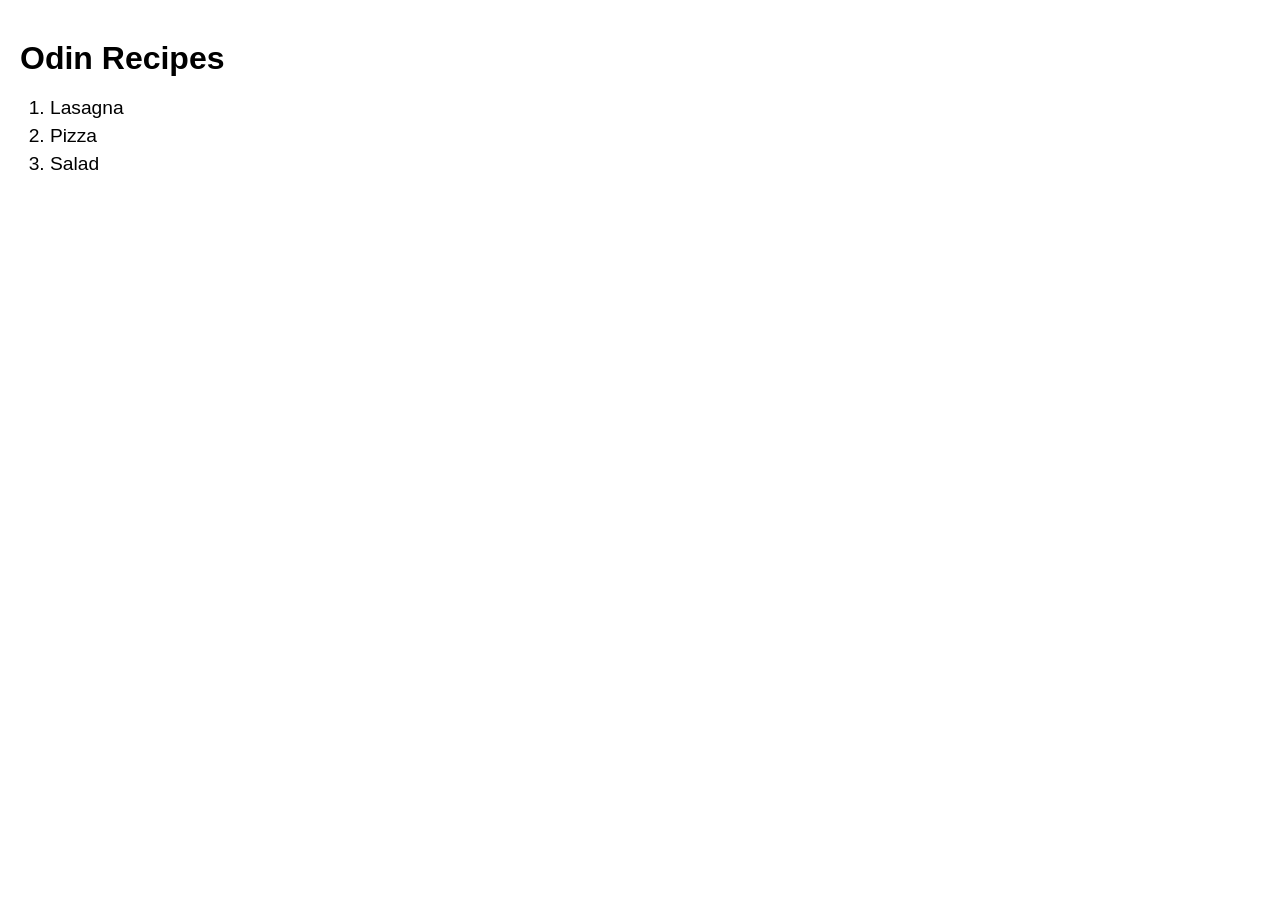
<file: index.html>
<!DOCTYPE html>
<html lang="en">
    <head>
        <meta charset="UTF-8">
        <meta name="viewport" content="width=device-width, initial-scale=1.0">
        <link rel="stylesheet" href="css/styles.css" />
        <title>Odin Recipes</title>
    </head>
    <body>
        <h1>Odin Recipes</h1>
        <ol>
            <li><a href="recipes/lasagna.html">Lasagna</a></li>
            <li><a href="recipes/pizza.html">Pizza</a></li>
            <li><a href="recipes/salad.html">Salad</a></li>
        </ol>
    </body>
</html>
</file>
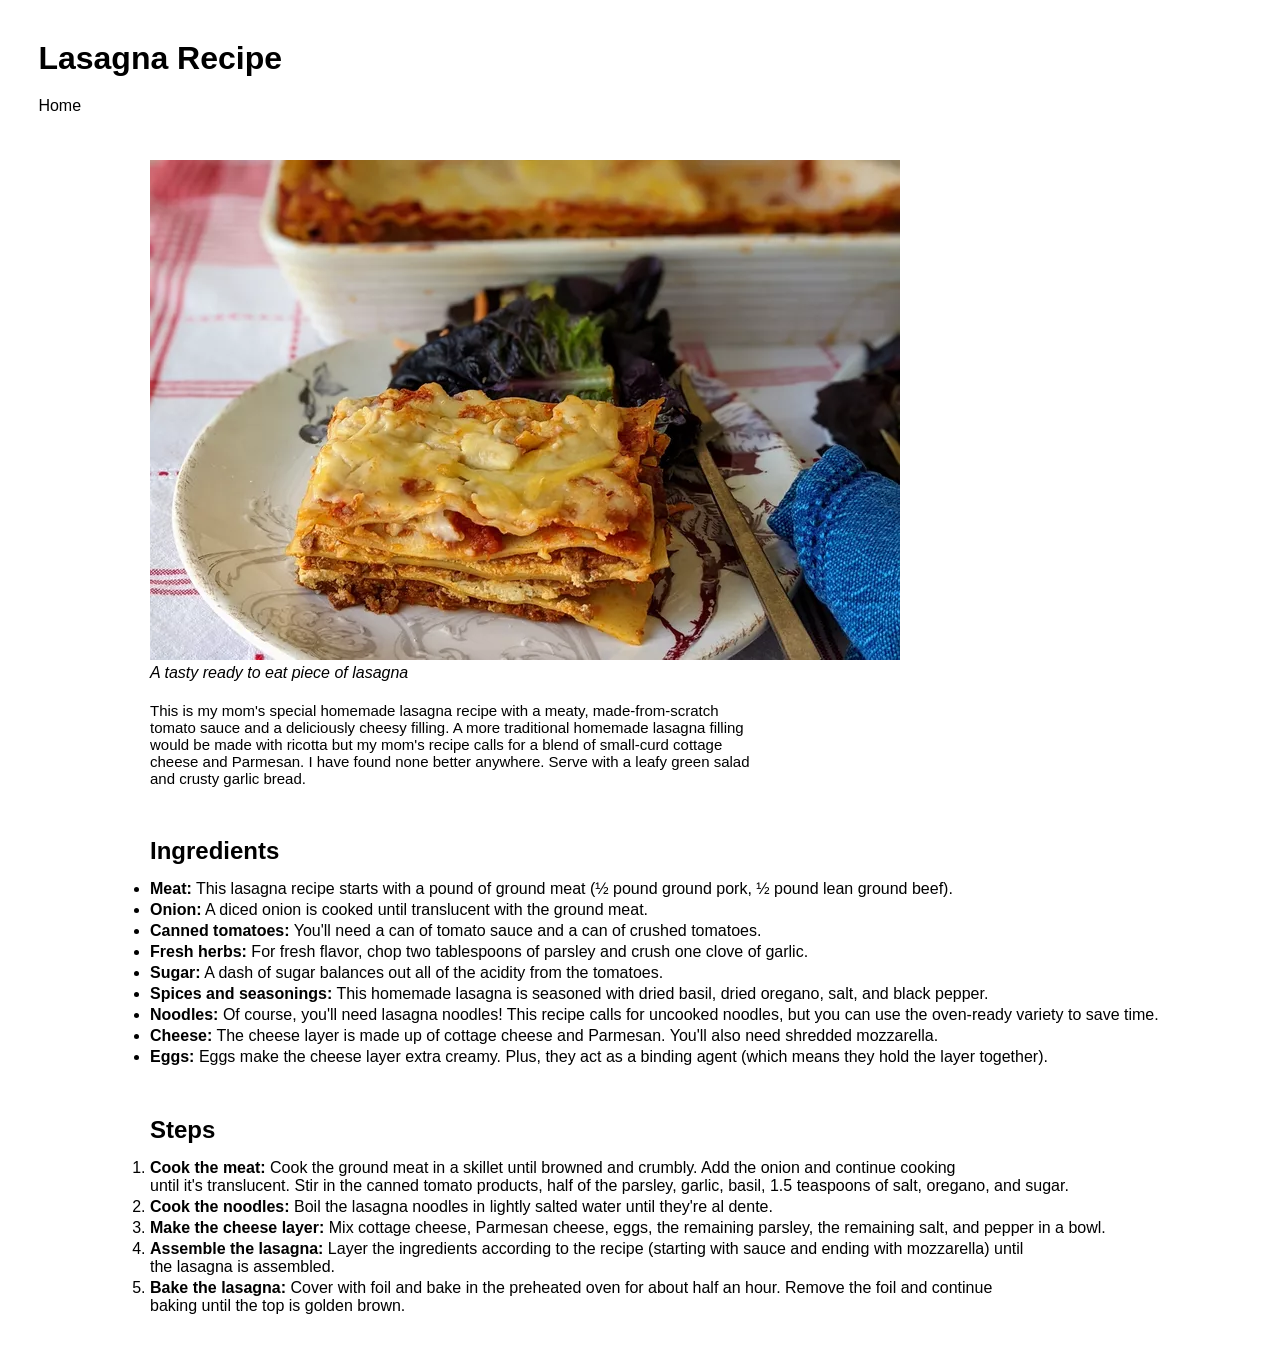
<file: recipes/lasagna.html>
<!DOCTYPE html>
<html lang="en">
    <head>
        <meta charset="UTF-8">
        <meta name="viewport" content="width=device-width, initial-scale=1.0">
        <link rel="stylesheet" href="../css/recipes.css" />
        <title>Lasagna Recipe</title>
    </head>
    <body>
        <h1>Lasagna Recipe</h1>
        <a href="../index.html">Home</a>
        <section class="intro">
            <figure>
                <image src="../images/lasagna.png">
                <figcaption><i>A tasty ready to eat piece of lasagna</i></figcaption>
            </figure>
            <p id="description">
                This is my mom's special homemade lasagna recipe with a meaty, made-from-scratch <br>
                tomato sauce and a deliciously cheesy filling. A more traditional homemade lasagna filling <br>
                would be made with ricotta but my mom's recipe calls for a blend of small-curd cottage <br> 
                cheese and Parmesan. I have found none better anywhere. Serve with a leafy green salad <br>
                and crusty garlic bread.
            </p>
        </section>
        <section class="ingredients">
            <h2 class="heading">Ingredients</h2>
            <ul>
                <li>
                    <b>Meat:</b> This lasagna recipe starts with a pound of ground meat 
                    (½ pound ground pork, ½ pound lean ground beef).
                </li>
                <li>
                    <b>Onion:</b> A diced onion is cooked until translucent with the ground meat.
                </li>
                <li>
                    <b>Canned tomatoes:</b> You'll need a can of tomato sauce and a can of crushed 
                    tomatoes.
                </li>
                <li>
                    <b>Fresh herbs:</b> For fresh flavor, chop two tablespoons of parsley and crush 
                    one clove of garlic. 
                </li>
                <li>
                    <b>Sugar:</b> A dash of sugar balances out all of the acidity from the tomatoes.
                </li>
                <li>
                    <b>Spices and seasonings:</b> This homemade lasagna is seasoned with dried basil,
                    dried oregano, salt, and black pepper.
                </li>
                <li>
                    <b>Noodles:</b> Of course, you'll need lasagna noodles! This recipe calls for
                    uncooked noodles, but you can use the oven-ready variety to save time.
                </li>
                <li>
                    <b>Cheese:</b> The cheese layer is made up of cottage cheese and 
                    Parmesan. You'll also need shredded mozzarella.
                </li>
                <li>
                    <b>Eggs:</b> Eggs make the cheese layer extra creamy. 
                    Plus, they act as a binding agent (which means they hold the layer together).
                </li>
            </ul>
        </section>
        <section class="directions">
            <h2 class="heading">Steps</h2>
            <ol>
                <li>
                    <b>Cook the meat:</b> Cook the ground meat in a skillet until browned and crumbly. Add  
                    the onion and continue cooking<br> until it's translucent. Stir in the canned tomato products, 
                    half of the parsley, garlic, basil, 1.5 teaspoons of salt, oregano, and sugar. 
                </li>
                <li>
                    <b>Cook the noodles:</b> Boil the lasagna noodles in lightly salted water until 
                    they're al dente.
                </li>
                <li>
                    <b>Make the cheese layer:</b> Mix cottage cheese, Parmesan cheese, eggs, 
                    the remaining parsley, the remaining salt, and pepper in a bowl.
                </li>
                <li>
                    <b>Assemble the lasagna:</b> Layer the ingredients according to the recipe  
                    (starting with sauce and ending with mozzarella) until<br> the lasagna is assembled.
                </li>
                <li>
                    <b>Bake the lasagna:</b> Cover with foil and bake in the preheated oven for about half 
                    an hour. Remove the foil and continue<br> baking until the top is golden brown.
                </li>
            </ol>
        </section>
    </body>
</html>
</file>
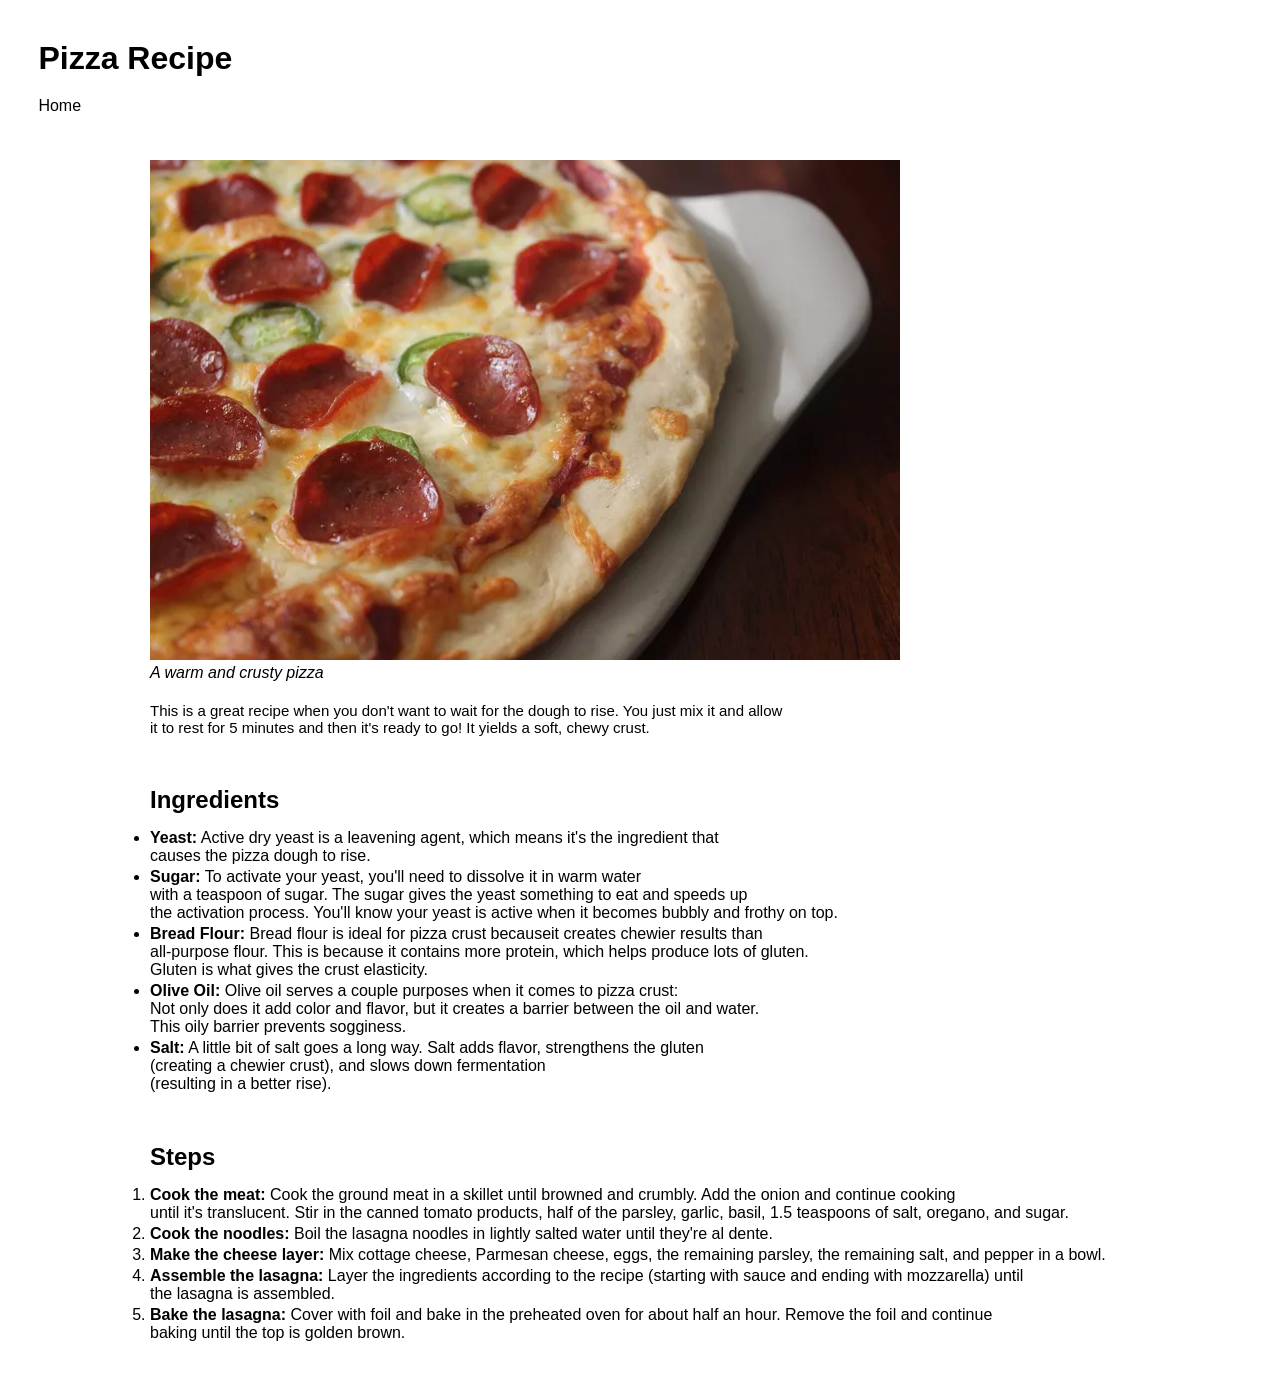
<file: recipes/pizza.html>
<!DOCTYPE html>
<html lang="en">
    <head>
        <meta charset="UTF-8">
        <meta name="viewport" content="width=device-width, initial-scale=1.0">
        <link rel="stylesheet" href="../css/recipes.css" />
        <title>Pizza Recipe</title>
    </head>
    <body>
        <h1>Pizza Recipe</h1>
        <a href="../index.html">Home</a>
        <section class="intro">
            <figure>
                <image src="../images/pizza.png">
                <figcaption><i>A warm and crusty pizza</i></figcaption>
            </figure>
            <p id="description">
                This is a great recipe when you don't want to wait for the dough to rise. You just mix it and allow<br>
                it to rest for 5 minutes and then it's ready to go! It yields a soft, chewy crust.
            </p>
        </section>
        <section class="ingredients">
            <h2 class="heading">Ingredients</h2>
            <ul>
                <li>
                    <b>Yeast:</b> Active dry yeast is a leavening agent, which means it's the ingredient that<br>
                    causes the pizza dough to rise.

                </li>
                <li>
                    <b>Sugar:</b> To activate your yeast, you'll need to dissolve it in warm water <br>
                    with a teaspoon of sugar. The sugar gives the yeast something to eat and speeds up <br>
                    the activation process. You'll know your yeast is active when it becomes bubbly and frothy on top.

                </li>
                <li>
                    <b>Bread Flour:</b> Bread flour is ideal for pizza crust becauseit creates chewier results than <br>
                    all-purpose flour. This is because it contains more protein, which helps produce lots of gluten. <br>
                    Gluten is what gives the crust elasticity.

                </li>
                <li>
                    <b>Olive Oil:</b> Olive oil serves a couple purposes when it comes to pizza crust: <br>
                    Not only does it add color and flavor, but it creates a barrier between the oil and water. <br>
                    This oily barrier prevents sogginess.

                </li>
                <li>
                    <b>Salt:</b> A little bit of salt goes a long way. Salt adds flavor, strengthens the gluten <br>
                    (creating a chewier crust), and slows down fermentation <br>
                    (resulting in a better rise).
                </li>
            </ul>
        </section>
        <section class="directions">
            <h2 class="heading">Steps</h2>
            <ol>
                <li>
                    <b>Cook the meat:</b> Cook the ground meat in a skillet until browned and crumbly. Add  
                    the onion and continue cooking<br> until it's translucent. Stir in the canned tomato products, 
                    half of the parsley, garlic, basil, 1.5 teaspoons of salt, oregano, and sugar. 
                </li>
                <li>
                    <b>Cook the noodles:</b> Boil the lasagna noodles in lightly salted water until 
                    they're al dente.
                </li>
                <li>
                    <b>Make the cheese layer:</b> Mix cottage cheese, Parmesan cheese, eggs, 
                    the remaining parsley, the remaining salt, and pepper in a bowl.
                </li>
                <li>
                    <b>Assemble the lasagna:</b> Layer the ingredients according to the recipe  
                    (starting with sauce and ending with mozzarella) until<br> the lasagna is assembled.
                </li>
                <li>
                    <b>Bake the lasagna:</b> Cover with foil and bake in the preheated oven for about half 
                    an hour. Remove the foil and continue<br> baking until the top is golden brown.
                </li>
            </ol>
        </section>
    </body>
</html>
</file>
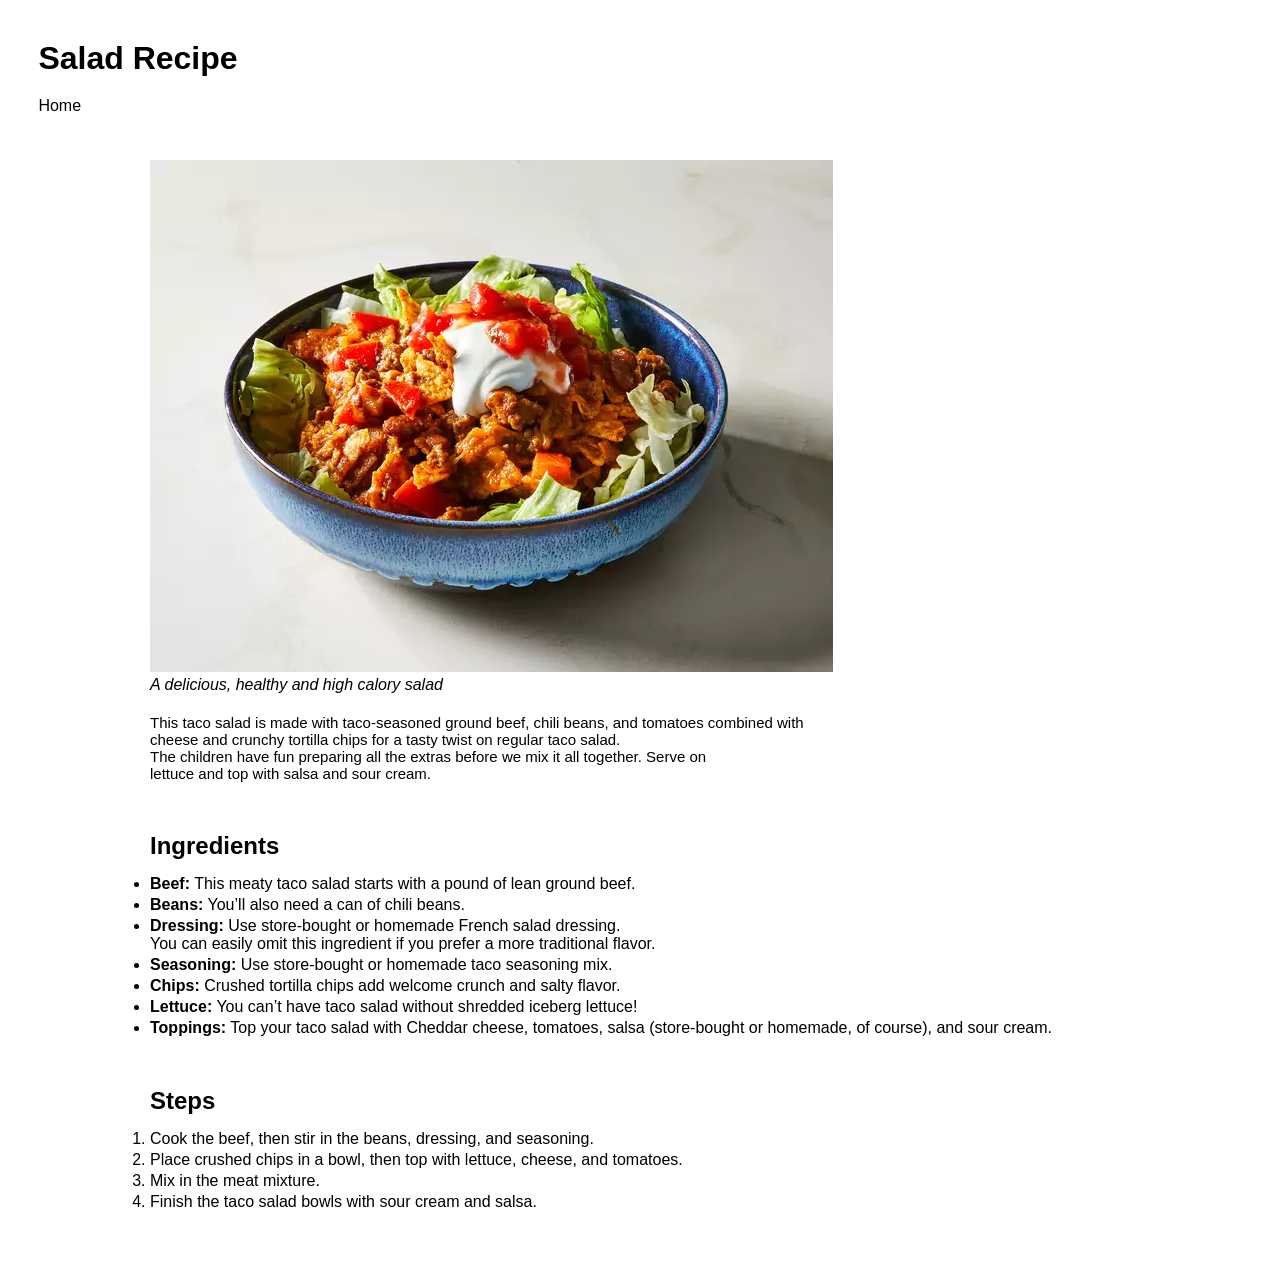
<file: recipes/salad.html>
<!DOCTYPE html>
<html lang="en">
    <head>
        <meta charset="UTF-8">
        <meta name="viewport" content="width=device-width, initial-scale=1.0">
        <link rel="stylesheet" href="../css/recipes.css" />
        <title>Salad Recipe</title>
    </head>
    <body>
        <h1>Salad Recipe</h1>
        <a href="../index.html">Home</a>
        <section class="intro">
            <figure>
                <image src="../images/salad.png">
                <figcaption><i>A delicious, healthy and high calory salad</i></figcaption>
            </figure>
            <p id="description">
                This taco salad is made with taco-seasoned ground beef, chili beans, and tomatoes combined with <br>
                cheese and crunchy tortilla chips for a tasty twist on regular taco salad. <br>
                The children have fun preparing all the extras before we mix it all together. Serve on <br>
                lettuce and top with salsa and sour cream.
            </p>
        </section>
        <section class="ingredients">
            <h2 class="heading">Ingredients</h2>
            <ul>
                <li>
                    <b>Beef:</b> This meaty taco salad starts with a pound of lean ground beef. 
                </li>
                <li>
                    <b>Beans:</b> You’ll also need a can of chili beans.
                </li>
                <li>
                    <b>Dressing:</b> Use store-bought or homemade French salad dressing. <br>
                    You can easily omit this ingredient if you prefer a more traditional flavor.
                </li>
                <li>
                    <b>Seasoning:</b> Use store-bought or homemade taco seasoning mix. 
                </li>
                <li>
                    <b>Chips:</b> Crushed tortilla chips add welcome crunch and salty flavor.
                </li>
                <li>
                    <b>Lettuce:</b> You can’t have taco salad without shredded iceberg lettuce!
                </li>
                <li>
                    <b>Toppings:</b> Top your taco salad with Cheddar cheese, tomatoes,
                    salsa (store-bought or homemade, of course), and sour cream.
                </li>
        </section>
        <section class="directions">
            <h2 class="heading">Steps</h2>
            <ol>
                <li>
                    Cook the beef, then stir in the beans, dressing, and seasoning. 
                </li>
                <li>
                    Place crushed chips in a bowl, then top with lettuce, cheese, and tomatoes. 
                </li>
                <li>
                    Mix in the meat mixture.
                </li>
                <li>
                    Finish the taco salad bowls with sour cream and salsa.
                </li>
            </ol>
        </section>
    </body>
</html>
</file>
<file: css/styles.css>
/* Perform a css reset */
* {
    margin: 0;
    padding: 0;
    box-sizing: border-box;
    font-family: sans-serif;
}

h1 {
    margin: 40px 0 0 20px;
}

ol {
    margin: 20px 0 0 50px;
}

li {
    margin-top: 6px;
    font-size: 1.2rem;
}

li a {
    text-decoration: none;
    color: black;
    transition: .6s ease;
}

li a:hover {
    opacity: .5;
}
</file>
<file: css/recipes.css>
/* Perform css reset */
* {
    margin: 0;
    padding: 0;
    box-sizing: border-box;
    font-family: sans-serif;
}

h1 {
    margin: 40px 0 20px 0;
}

h1, a {
    margin-left: 3%;
}

a {
    text-decoration: none;
    color: black;
    border-bottom: 1px solid transparent;
    transition: 1s ease;
}

a:hover {
    border-bottom: 1px solid black;
}

.intro figure {
    margin-bottom: 20px;
}

.intro p {
    font-size: 15px;
}

.intro, .ingredients, .directions {
    margin: 45px 0 50px 150px;
}

.heading {
    margin-bottom: 15px;
}

li {
    margin-bottom: 3px;
}
</file>
